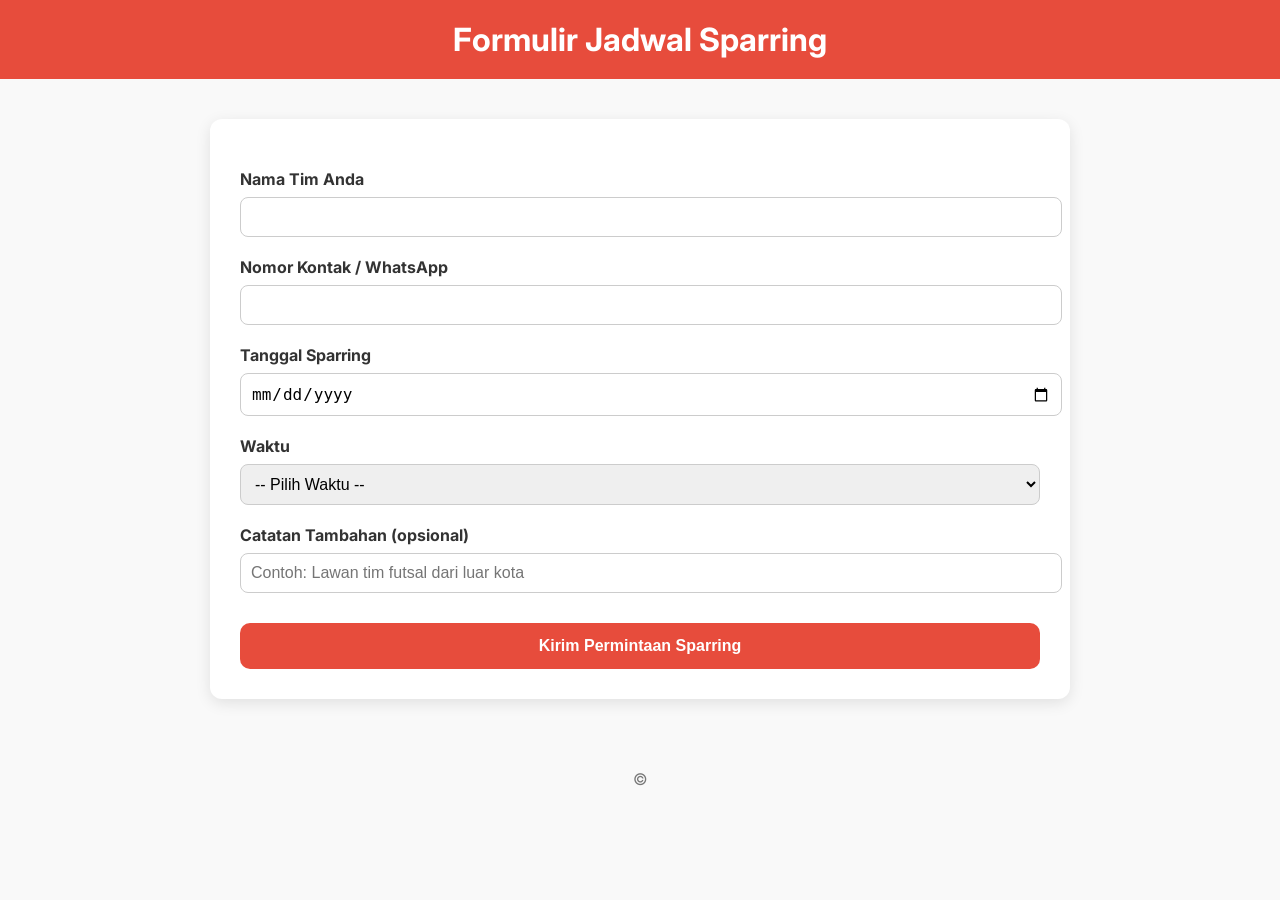
<file: jadwal_sparring.html>
<!DOCTYPE html>
<html lang="id">
<head>
  <meta charset="UTF-8" />
  <meta name="viewport" content="width=device-width, initial-scale=1" />
  <title>Jadwalkan Sparring</title>
  <link href="https://fonts.googleapis.com/css2?family=Inter:wght@400;600&display=swap" rel="stylesheet">
  <style>
    body {
      margin: 0;
      font-family: 'Inter', sans-serif;
      background: #f9f9f9;
    }

    header {
      background: #e74c3c;
      color: white;
      padding: 20px;
      text-align: center;
    }

    h1 {
      margin: 0;
    }

    .container {
      max-width: 800px;
      margin: 40px auto;
      background: #fff;
      padding: 30px;
      border-radius: 12px;
      box-shadow: 0 4px 15px rgba(0,0,0,0.1);
    }

    label {
      display: block;
      margin-top: 20px;
      font-weight: bold;
      color: #333;
    }

    input, select {
      width: 100%;
      padding: 10px;
      margin-top: 8px;
      border: 1px solid #ccc;
      border-radius: 8px;
      font-size: 16px;
    }

    button {
      margin-top: 30px;
      padding: 14px;
      width: 100%;
      background: #e74c3c;
      color: white;
      border: none;
      border-radius: 10px;
      font-size: 16px;
      font-weight: bold;
      cursor: pointer;
    }

    button:hover {
      background: #c0392b;
    }

    footer {
      text-align: center;
      padding: 20px;
      color: #777;
      margin-top: 50px;
    }
  </style>
</head>
<body>

  <header>
    <h1>Formulir Jadwal Sparring</h1>
  </header>

  <div class="container">
    <form action="proses_sparring.php" method="POST">
      <label for="nama_tim">Nama Tim Anda</label>
      <input type="text" id="nama_tim" name="nama_tim" required>

      <label for="kontak">Nomor Kontak / WhatsApp</label>
      <input type="text" id="kontak" name="kontak" required>

      <label for="tanggal">Tanggal Sparring</label>
      <input type="date" id="tanggal" name="tanggal" required>

      <label for="waktu">Waktu</label>
      <select id="waktu" name="waktu" required>
        <option value="">-- Pilih Waktu --</option>
        <option value="08:00 - 10:00">08:00 - 10:00</option>
        <option value="10:00 - 12:00">10:00 - 12:00</option>
        <option value="13:00 - 15:00">13:00 - 15:00</option>
        <option value="15:00 - 17:00">15:00 - 17:00</option>
        <option value="19:00 - 21:00">19:00 - 21:00</option>
      </select>

      <label for="catatan">Catatan Tambahan (opsional)</label>
      <input type="text" id="catatan" name="catatan" placeholder="Contoh: Lawan tim futsal dari luar kota">

      <button type="submit">Kirim Permintaan Sparring</button>
    </form>
  </div>

  <footer>
    &copy;
  </footer>

</body>
</html>
</file>
